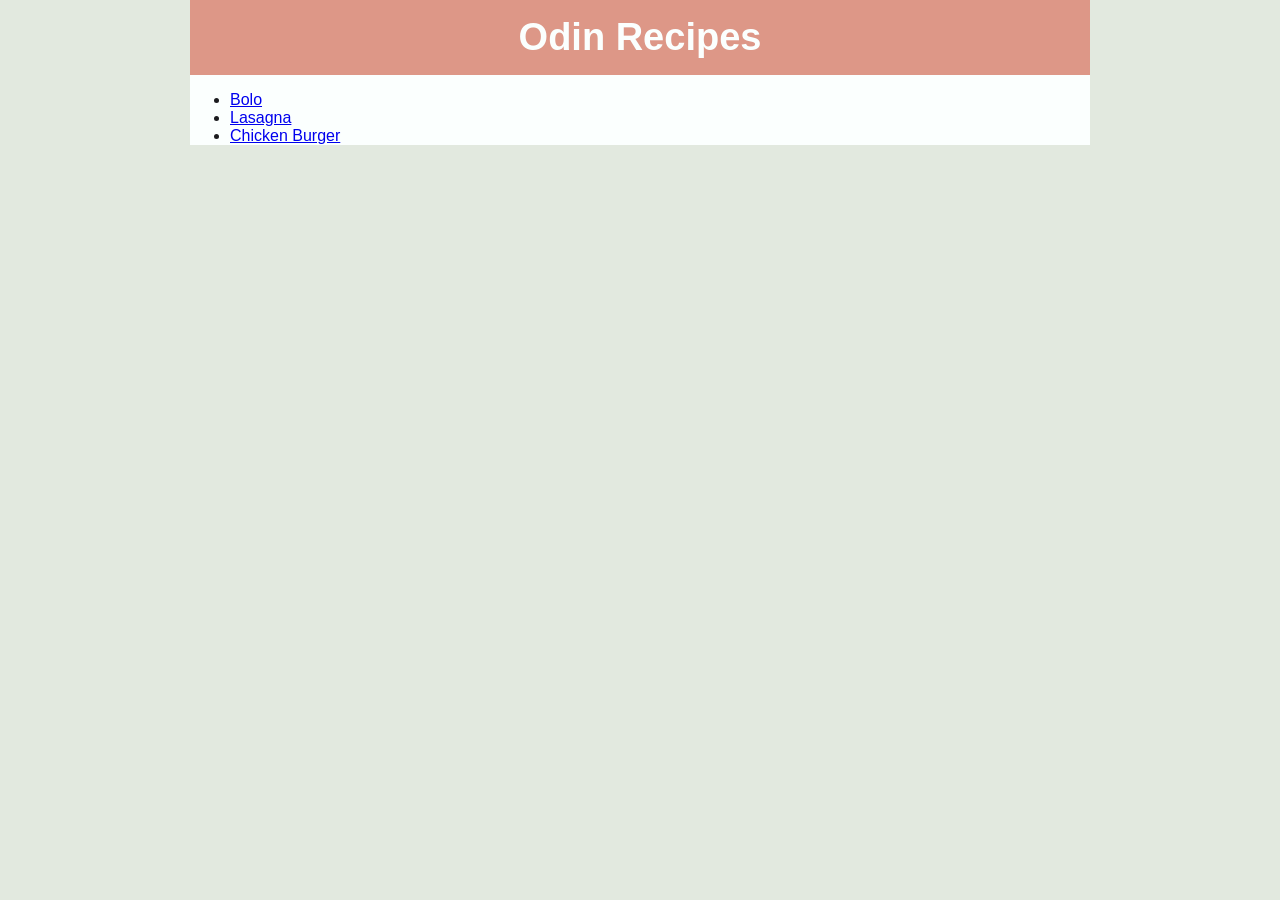
<file: index.html>
<!DOCTYPE html>
<html lang="en">
    <header>
        <meta charset="UTF-8">
        <link rel="stylesheet" href="style.css"> 
        <title>Odin Recipes</title>
    </header>
    <body>
        <h1 class="page-title">Odin Recipes</h1>
            <ul>
                <li><a href="recipes/bolo.html">Bolo</a></li>
                <li><a href="recipes/lasagna.html">Lasagna</a></li>
                <li><a href="recipes/chicken-burger.html">Chicken Burger</a></li>
            </ul>
    </body>
</html>
</file>
<file: style.css>
/*
* {
    outline: 2px solid red;
}

color palette
vibrant coral: #ee6055
emerald: #60d394
light green: #aaf683
jasmine: #ffd97d
salmon: #ff9b85
*/

* {
    box-sizing: border-box;
}
html {
    background-color: #678D5830;
}

body {
    width: 900px;
    margin: 0px auto;
    background-color: #FBFFFE;
    font-family: Arial, Helvetica, sans-serif;
    color: #1B1B1E;
}

.page-img {
    width: 900px;
    height: 400px;
    overflow: hidden;
}

.page-img img {
    width: 900px;
    margin: -60px 0 0 0;
}

h1 {
    font-size: 38px;
}

h2, h3 {
    font-size: 24px;
    margin-top: 0px;
    margin-bottom: 18px;
}

.header-nav {
    background-color: #678D58;
    padding: 24px;
}

.page-nav-button {
    display: inline-block;
    text-decoration: none;
    border: 2px solid #1B1B1E;
    padding: 8px 16px;
    background-color: #1B1B1E;
    color: #FBFFFE;
}

.page-title {
    font-size: 38px;
    text-align: center;
    padding: 16px;
    margin: 0px;
    background-color: #DD9787;
    color: #FBFFFE;
}

.page-description, .ingredients {
    padding: 12px;
    margin: 24px 12px 12px 12px;
}

.page-description {
    display: inline-block;
    width: 500px;
}

.ingredients {
    display: inline-block;
    width: 300px;
    vertical-align: top;
    border: 5px dotted #1B1B1E;
    background-color: #678D58;
    color: #FBFFFE;
}

.steps {
    margin: 0 12px 12px 12px;
    padding: 12px;
}
</file>
